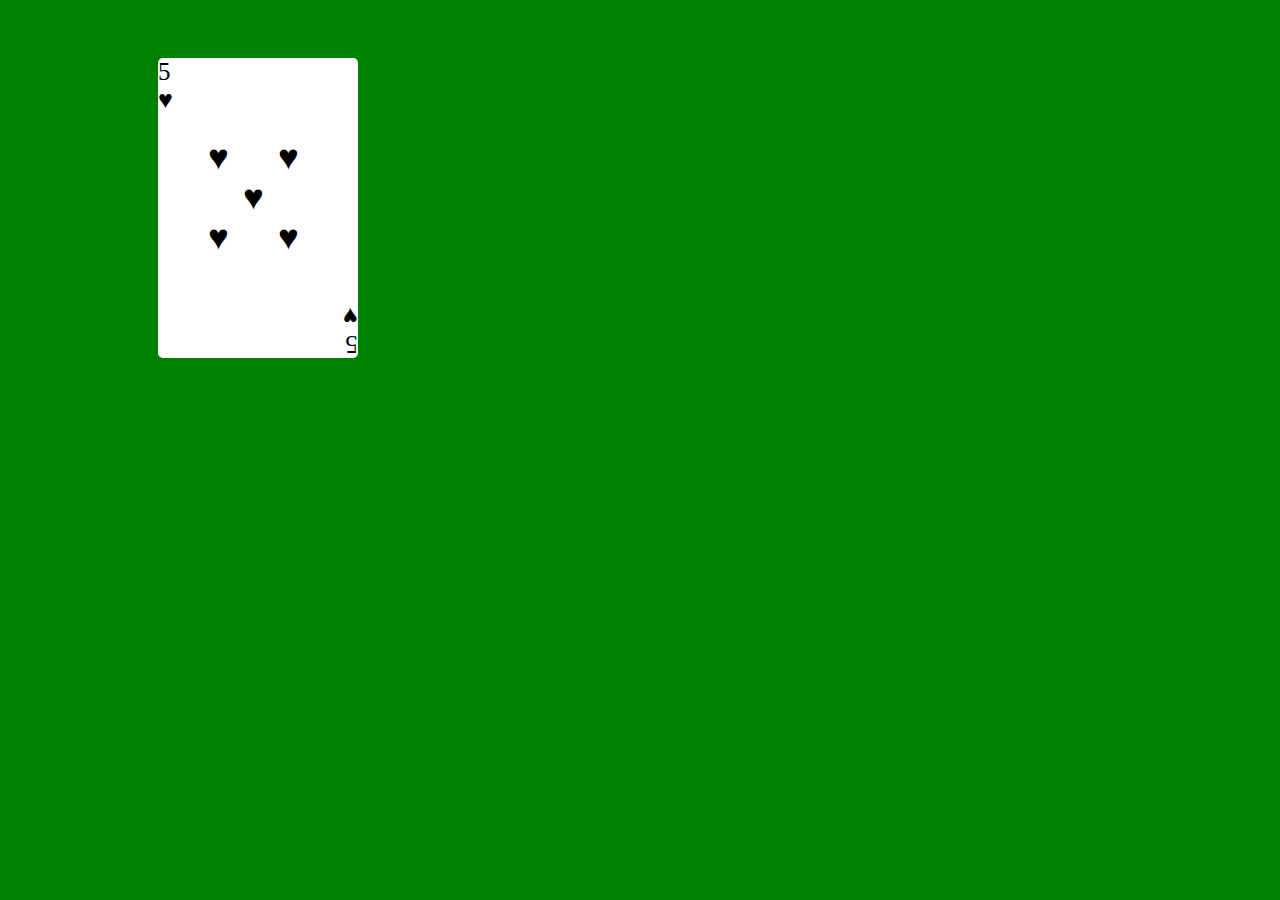
<file: baraja.html>
<!DOCTYPE html>
<html>
	<head>
<title>La web de Lucía</title>
<style>
body{
	background-color: green;
}
.carta{
	height:  300px;
	width:  200px;
	background: white;
	border-radius: 5px;

}
.numero{
	font-size: 25px;
}
.simbolo
{
	font-size: 25px;
}
.palo
{
	font-size: 35px;
}
#cinco_corazones
{
	position:  relative;
	left:  150px;
	top:  50px;
}
#numeracion5corazones_invertido{
	transform:  rotate(180deg);
	position:  absolute;
	bottom:  0px;
	right:  0px;
}
#cinco_corazones>#palo1
{
	position:  absolute;
	top:  80px;
	left:  50px;
}
#cinco_corazones>#palo2
{
	position:  absolute;
	top:  80px;
	left:  120px;
}
#cinco_corazones>#palo3
{
	position:  absolute;
	top:  120px;
	left:  85px;
}
#cinco_corazones>#palo4
{
	position:  absolute;
	top:  160px;
	left:  50px;
}
#cinco_corazones>#palo5
{
	position:  absolute;
	top:  160px;
	left:  120px;
}
</style>
	</head>
	<body>
		<div id="cinco_corazones" class="carta">
			<div id="numeracion5corazones" class="numeracion">
				<div class="numero">
					5
				</div>
				<div class="simbolo">
					&#9829
				</div>
			</div>
			<div id="numeracion5corazones_invertido" class="numeracion">
				<div class="numero">
					5
				</div>
				<div class="simbolo">
					&#9829
				</div>

			</div>
			<div class="palo" id="palo1">
					&#9829
			</div>
			<div class="palo" id="palo2">
					&#9829
			</div>
			<div class="palo" id="palo3">
					&#9829
			</div>
			<div class="palo" id="palo4">
					&#9829
			</div>
			<div class="palo" id="palo5">
					&#9829
			</div>
		</div>
		
	</body>

</html>
</file>
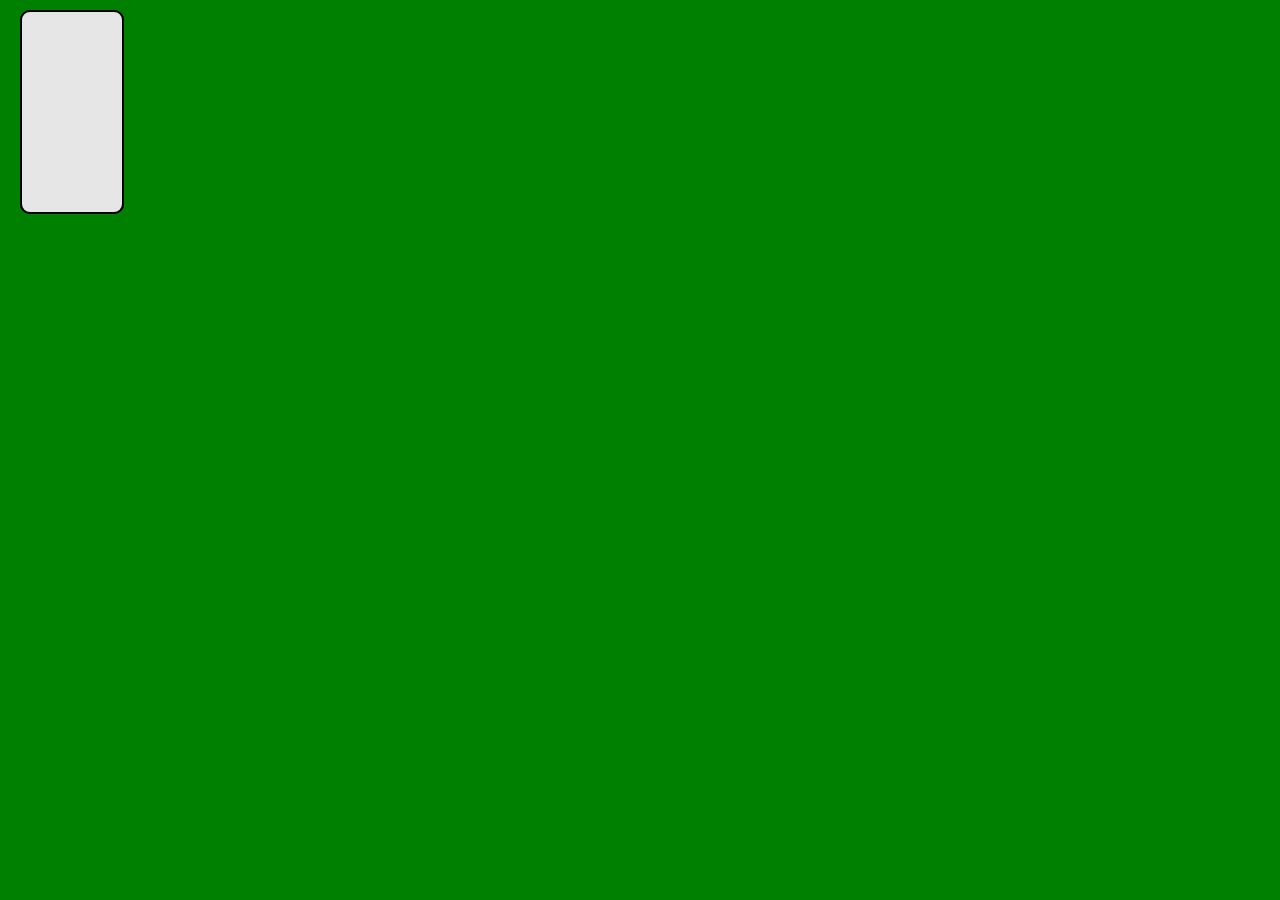
<file: carta.html>
<!DOCTYPE html>
<html>
<head>
<title>
    Carta 
</title>
 <style>
     body{
       background-color: green;

     }
     @keyframes animacion_corazones4
     {
        0%{
            top:  10px;
            left:  20px;
            z-index:  5;
            opacity: 1;
        }

        100%{
            top:  30px;
            left:  60px;
            transform:  rotate(20deg);
            opacity: 0;
        }
     }
     #treboles3{
        top:  10px;
        left:  20px;
     }
     #corazones4
     {
        animation-name: animacion_corazones4;
        animation-duration: 1s;
        animation-delay: 5s;
        animation-iteration-count: 3;
        top:  10px;
        left:  20px;
     }
     .carta
     {
        position:  absolute;
        
        
        height:  200px;
        width:  100px;
        background-color: rgb(230,230,230);
        border-radius:  10px;
        border: black 2px solid ;
     }
     .numeropalo
     {
        font-size:  20px ;
     }
     .numeropalo_invertido
     {
        
        transform:  rotate(180deg);
        position:  absolute;
        bottom:  0px;
        right:  0px;

     }
     .figura
     {
        position:  absolute;
        font-size:  30px;


     }
     #treboles3_1
     {
        left:  35px;
     }
     #treboles3_2
     {
        left:  35px;
        top: 85px;
     }
     #treboles3_3
     {
        left:  35px;
        top: 120px;
        transform:  rotate(180deg);
     }
 </style>
</head>
<body>
<!--Empieza el 3 de tréboles-->
<div class="carta" id="treboles3">
    <!--Empieza el numeropalo de arriba izquierda-->
    <div class="numeropalo">
        <div class="numero">
            3
        </div>

        <div class="palo">
            &#9827;
        </div>
<!--Termina el numeropalo arriba izquierda-->

    </div>
<!--Empieza el numero palo de abajoderecha-->
    <div class="numeropalo_invertido numeropalo">
        <div class="numero">
            3
        </div>
        <div class="palo">
            &#9827;
        </div>
        <!--Termina el numero palo de abajoderecha-->

    </div>
    <div id="treboles3_1" class="figura">
        &#9827;
    </div>
    <div id="treboles3_2" class="figura">
        &#9827;
    </div>
    <div id="treboles3_3" class="figura">
        &#9827;
    </div>
    


    <!--Termina el 3 de tréboles-->

</div>
<!--Empiezo el 4 de corazonez-->
<div class="carta" id="corazones4">

</div>


</body>
</html>
</file>
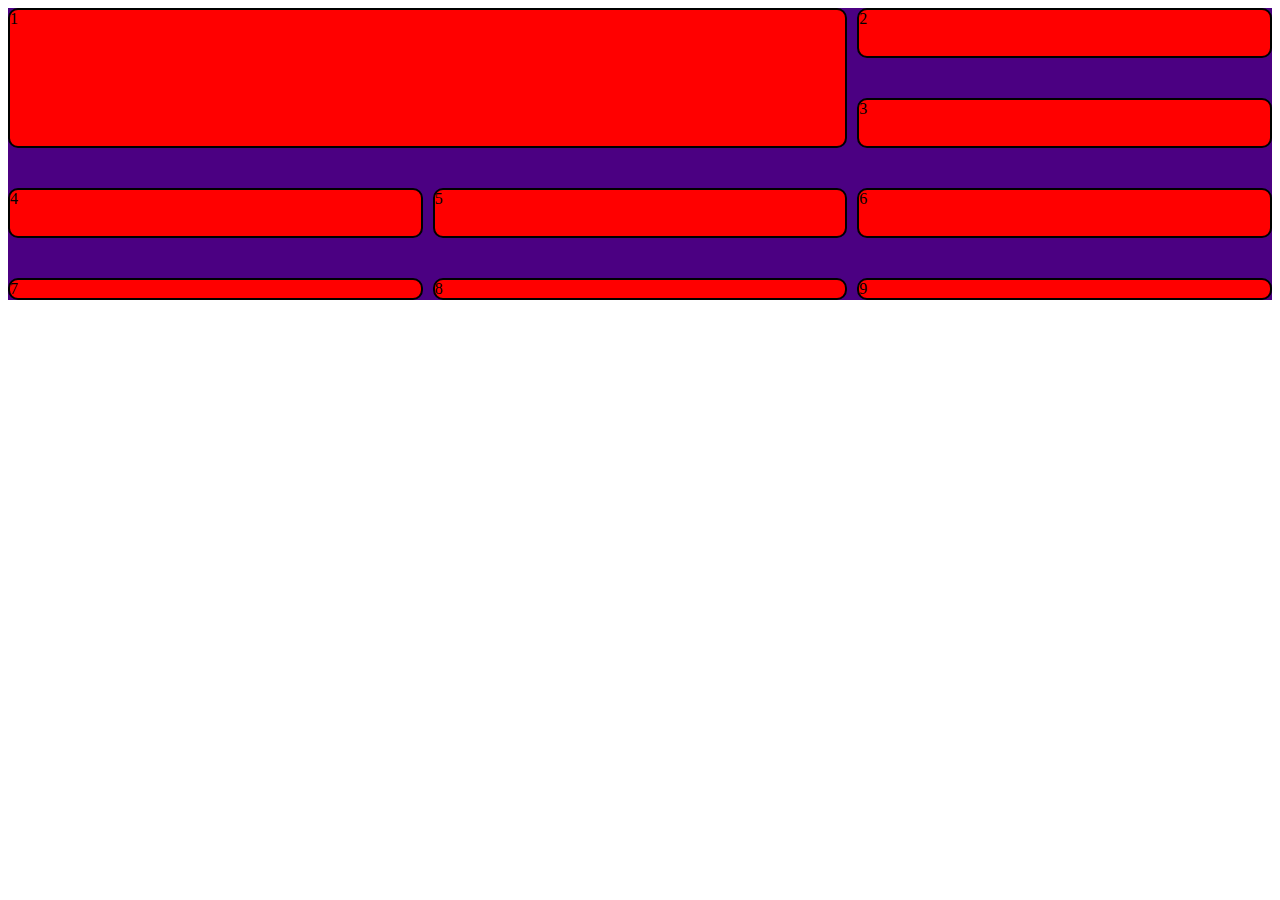
<file: ejemploGridClase.html>
<!DOCTYPE html>
<html lang="es">
<head>
    <meta charset="UTF-8">
    <meta name="viewport" content="width=device-width, initial-scale=1.0">
    <title>Menu</title>
<style>
.contenedor_grid
{
display: grid;
grid-template-columns: auto auto auto;
grid-gap: 40px 10px;
grid-template-rows: 50px 50px 50px;
background-color: indigo;
}
.contenedor_grid>div{
background-color: red;
border-radius: 10px;
border: 2px black solid;
}
#elemento1
{
grid-row-start:1;
grid-row-end:3;
/*grid-column-start: 1;
grid-column-end: 3;*/
grid-column: 1/3;
grid-row: 1/3;
}
#elemento3
{
grid-column-start: 3;
grid-column-end: 4;
}
#elemento4
{

}
</style>
</head>
<body>
<div class="contenedor_grid">
	<div id="elemento1">1</div>
	<div id="elemento2">2</div>
	<div id="elemento3">3</div>
	<div id="elemento4">4</div>
	<div>5</div>
	<div>6</div>
	<div>7</div>
	<div>8</div>
	<div>9</div>
	
</div>

</body>
</html>
</file>
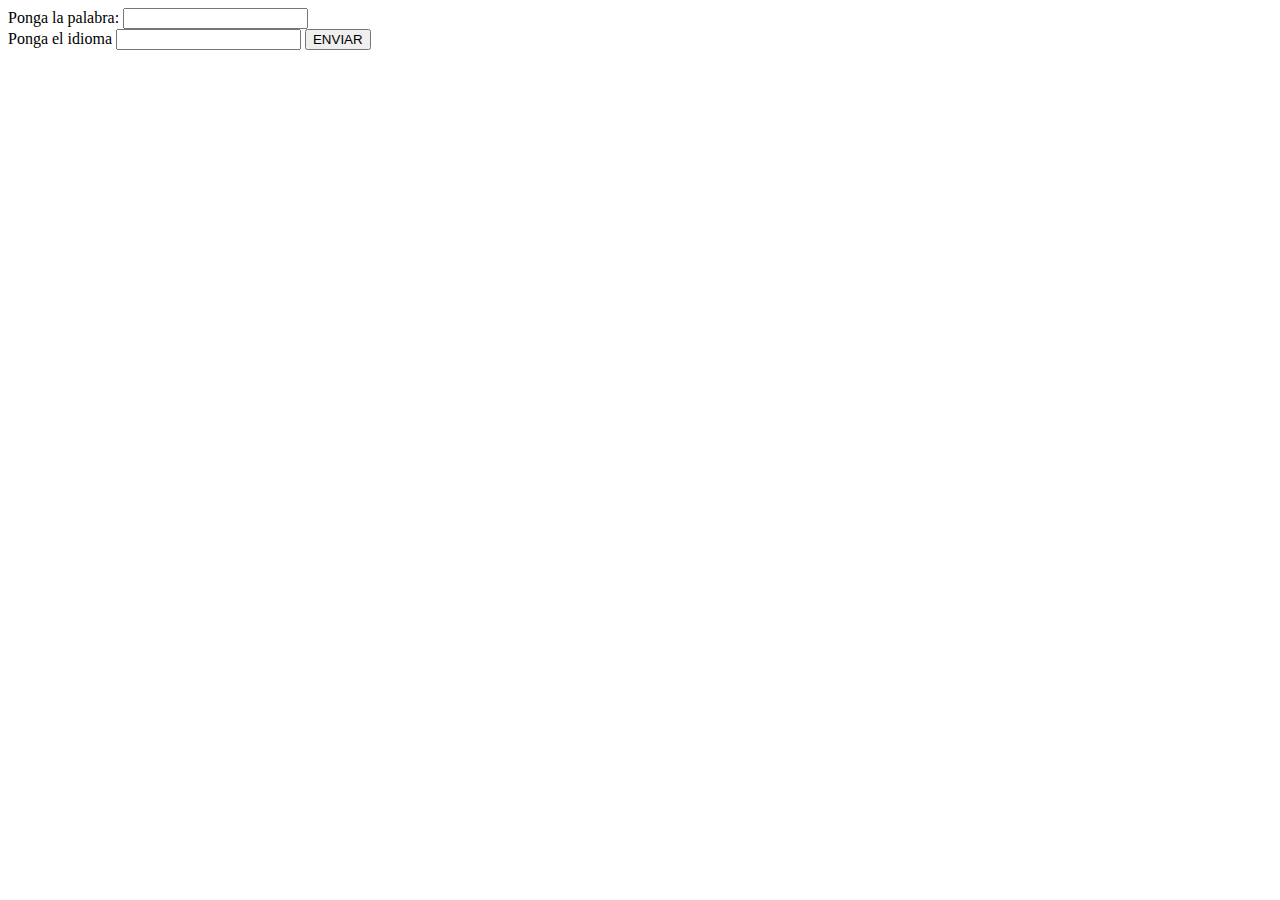
<file: falsoGoogle.html>
<!DOCTYPE html>
<html>
<head>
<title>FALSO GOOGLE</title>
</head>
<body>
<form method="GET" action="https://www.google.es/search">

Ponga la palabra:
<input type="text" name="q">
<br>
Ponga el idioma <input type="text" name="hl">
<input type="submit" value="ENVIAR">
</form>

</body>
</html>
</file>
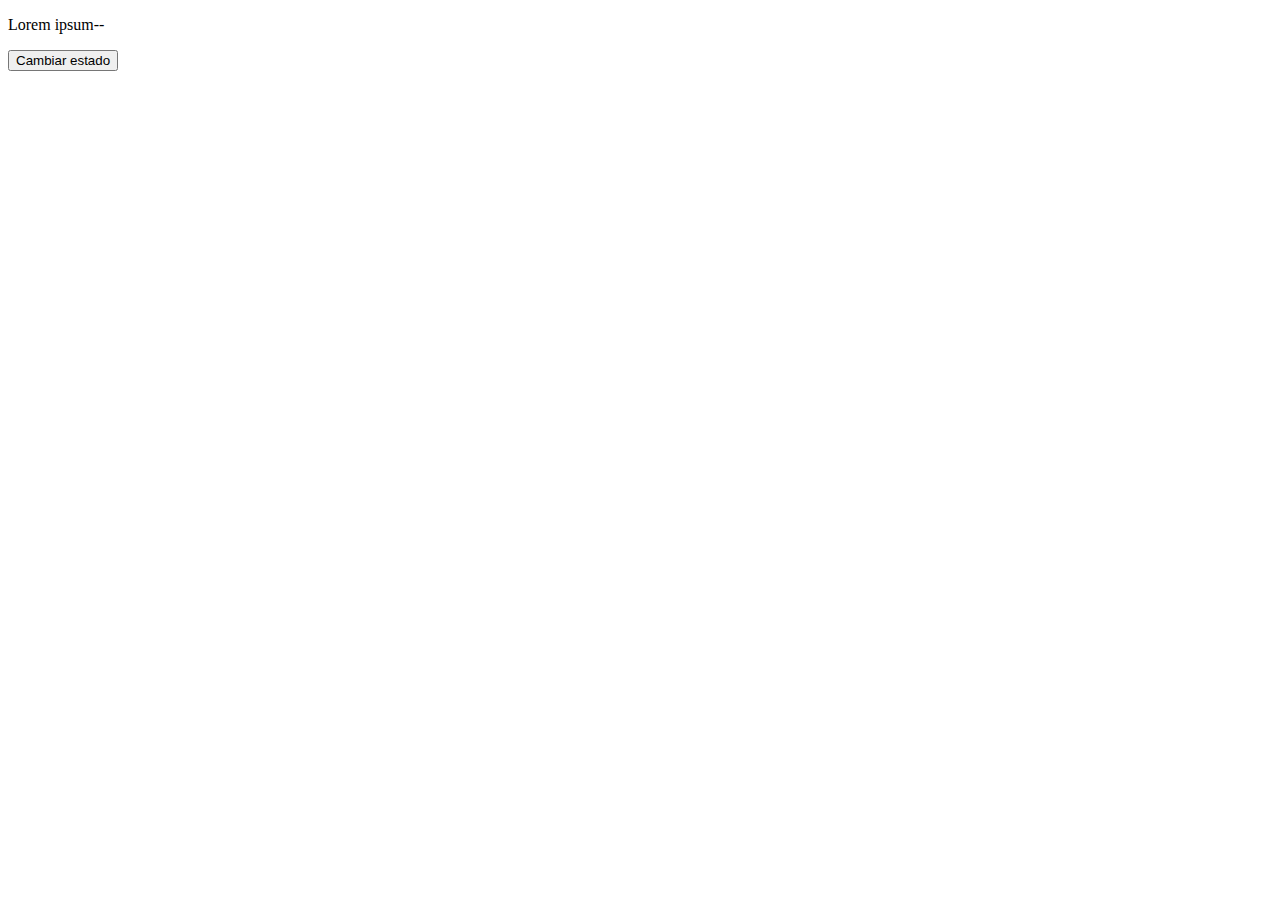
<file: Javascript/investigacion2.html>
<!DOCTYPE html>
<html lang="en">
<head>
<!--Siguiendo est ejemplo, crea ua aplicación con un texto rojo y que al clicar el botón se ponga verde y así alternativamente-->
  <title>Investigación</title>
  <meta charset="utf-8">
  <meta name="viewport" content="width=device-width, initial-scale=1">
  <script src="js/funciones3.js"></script>
  <style>
  .oculto{
  display:none;
  }
  .mostrado{
  display:block;
  }
  </style>
</head>
<body>
<p id="parrafo_lorem" class="mostrado">Lorem ipsum--</p>
<button onclick="cambiarEstado();">Cambiar estado</button>
</body>
</html>
</file>
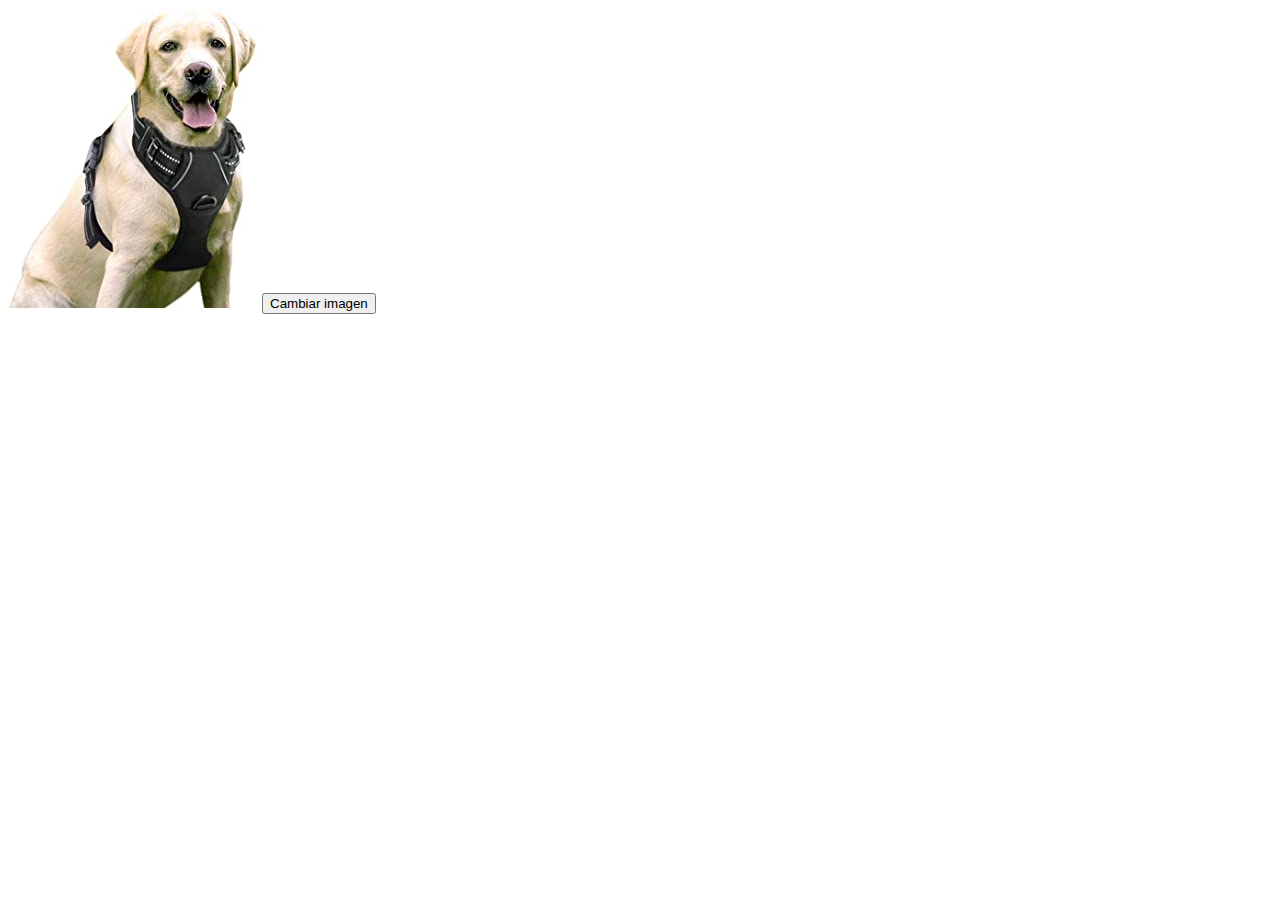
<file: Javascript/investigacion3.html>
<!DOCTYPE html>
<html lang="en">
<head>
<!--Siguiendo est ejemplo, crea ua aplicación con un texto rojo y que al clicar el botón se ponga verde y así alternativamente-->
  <title>Investigación</title>
  <meta charset="utf-8">
  <meta name="viewport" content="width=device-width, initial-scale=1">
  <script src="js/funciones4.js"></script>
 
</head>
<body>
<img id="foto" src="images/perro.jpg" width=250>
<button onclick="cambiarImagen();">Cambiar imagen</button>
</body>
</html>
</file>
